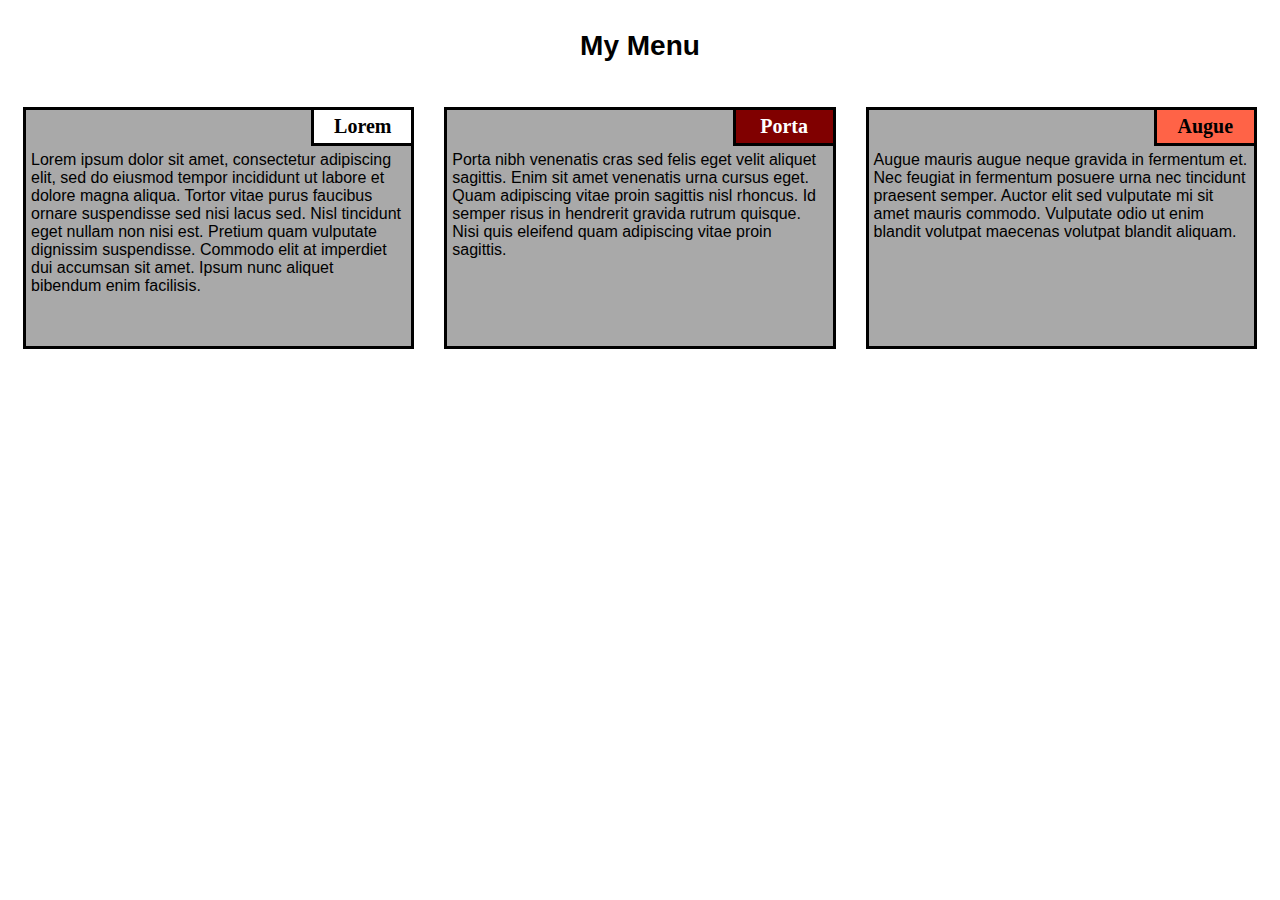
<file: Coursera-Module-2/index.html>
<!DOCTYPE html>
<html>
<head>
	<title>Coursera-Module-2</title>
	<meta charset="utf-8">
	<meta name="viewport" content="width=device-width, initial-scale=1">
	<link rel="stylesheet" type="text/css" href="css/style.css">
</head>
<body >
<h1>My Menu</h1>
	<section class="column-lg-4 colmn-md-6 colmn-sm-12">
		<div>
			<p class="sub1">Lorem</p>
			<p class="content">Lorem ipsum dolor sit amet, consectetur adipiscing elit, sed do eiusmod tempor incididunt ut labore et dolore magna aliqua. Tortor vitae purus faucibus ornare suspendisse sed nisi lacus sed. Nisl tincidunt eget nullam non nisi est. Pretium quam vulputate dignissim suspendisse. Commodo elit at imperdiet dui accumsan sit amet. Ipsum nunc aliquet bibendum enim facilisis.</p>
		</div>
	</section>
	<section class="column-lg-4 colmn-md-6 colmn-sm-12">
		<div>
			<p class="sub2">Porta</p>
			<p class="content">Porta nibh venenatis cras sed felis eget velit aliquet sagittis. Enim sit amet venenatis urna cursus eget. Quam adipiscing vitae proin sagittis nisl rhoncus. Id semper risus in hendrerit gravida rutrum quisque. Nisi quis eleifend quam adipiscing vitae proin sagittis.</p>
		</div>
	</section>
	<section class="column-lg-4 colmn-md-12 colmn-sm-12">
	<div>
		<p class="sub3">Augue</p>
			<p class="content">Augue mauris augue neque gravida in fermentum et. Nec feugiat in fermentum posuere urna nec tincidunt praesent semper. Auctor elit sed vulputate mi sit amet mauris commodo. Vulputate odio ut enim blandit volutpat maecenas volutpat blandit aliquam.</p>
	</div>
</body>
</html>
</file>
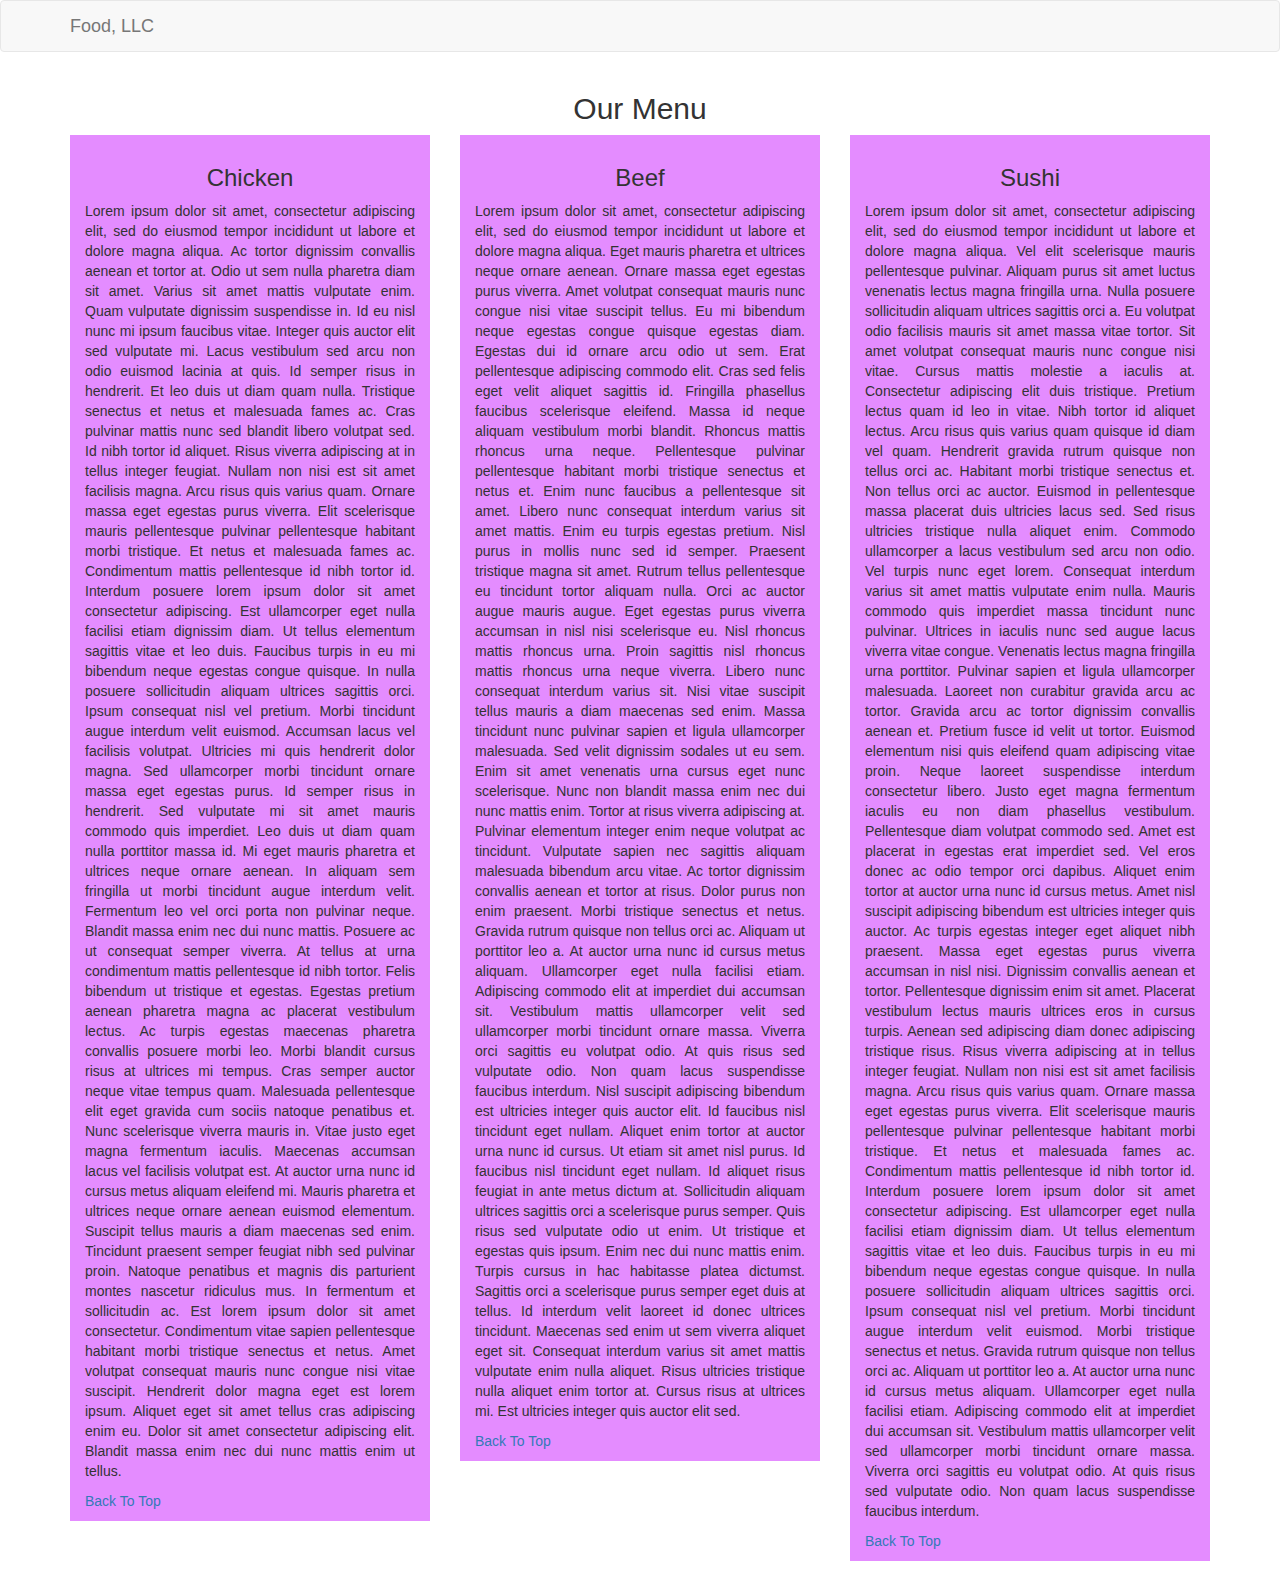
<file: Coursera-Module-3/index.html>
<!doctype html>
<html lang="en">
  <head>
    <meta charset="utf-8">
    <meta name="viewport" content="width=device-width, initial-scale=1">

    <title>Coursera Module 3</title>
    <link rel="stylesheet" href="css/bootstrap.min.css">
    <link rel="stylesheet" href="css/styles.css">
  </head>
<body>

 <header id="top">
    <nav id="header-nav" class="navbar navbar-default">
      <div class="container">
        <div class="navbar-header"> 
          <a class="navbar-brand" href="#">Food, LLC</a>

          <button type="button" class="navbar-toggle collapsed" data-toggle="collapse" data-target="#collapsable-nav" aria-expanded="false">
            <span class="sr-only">Toggle navigation</span>
            <span class="icon-bar"></span>
            <span class="icon-bar"></span>
            <span class="icon-bar"></span>
          </button>
        </div>
        
        <div id="collapsable-nav" class="collapse navbar-collapse">
           <ul id="nav-list" class="nav navbar-nav navbar-right">
            <li>
              <a href="#chicken">Chicken</a>
            </li>
            <li>
              <a href="#beef">Beef</a>
            </li>
            <li>
              <a href="#sushi">Sushi</a>
            </li>            
          </ul><!-- #nav-list -->
        </div><!-- .collapse .navbar-collapse -->
      </div><!-- .container -->
    </nav><!-- #header-nav -->
  </header>
  
  <div id="main-content" class="container">
	<h2 class="text-center">Our Menu</h2>
	<div class="row">
		<section id="chicken" class="col-md-4 col-lg-4 col-sm-6 col-xs-12">
		<div class="content-cell">
		<h3 class="text-center">Chicken</h3>
		<p>
		Lorem ipsum dolor sit amet, consectetur adipiscing elit, sed do eiusmod tempor incididunt ut labore et dolore magna aliqua. Ac tortor dignissim convallis aenean et tortor at. Odio ut sem nulla pharetra diam sit amet. Varius sit amet mattis vulputate enim. Quam vulputate dignissim suspendisse in. Id eu nisl nunc mi ipsum faucibus vitae. Integer quis auctor elit sed vulputate mi. Lacus vestibulum sed arcu non odio euismod lacinia at quis. Id semper risus in hendrerit. Et leo duis ut diam quam nulla. Tristique senectus et netus et malesuada fames ac. Cras pulvinar mattis nunc sed blandit libero volutpat sed. Id nibh tortor id aliquet.

		Risus viverra adipiscing at in tellus integer feugiat. Nullam non nisi est sit amet facilisis magna. Arcu risus quis varius quam. Ornare massa eget egestas purus viverra. Elit scelerisque mauris pellentesque pulvinar pellentesque habitant morbi tristique. Et netus et malesuada fames ac. Condimentum mattis pellentesque id nibh tortor id. Interdum posuere lorem ipsum dolor sit amet consectetur adipiscing. Est ullamcorper eget nulla facilisi etiam dignissim diam. Ut tellus elementum sagittis vitae et leo duis. Faucibus turpis in eu mi bibendum neque egestas congue quisque. In nulla posuere sollicitudin aliquam ultrices sagittis orci. Ipsum consequat nisl vel pretium. Morbi tincidunt augue interdum velit euismod.

		Accumsan lacus vel facilisis volutpat. Ultricies mi quis hendrerit dolor magna. Sed ullamcorper morbi tincidunt ornare massa eget egestas purus. Id semper risus in hendrerit. Sed vulputate mi sit amet mauris commodo quis imperdiet. Leo duis ut diam quam nulla porttitor massa id. Mi eget mauris pharetra et ultrices neque ornare aenean. In aliquam sem fringilla ut morbi tincidunt augue interdum velit. Fermentum leo vel orci porta non pulvinar neque. Blandit massa enim nec dui nunc mattis. Posuere ac ut consequat semper viverra. At tellus at urna condimentum mattis pellentesque id nibh tortor. Felis bibendum ut tristique et egestas. Egestas pretium aenean pharetra magna ac placerat vestibulum lectus. Ac turpis egestas maecenas pharetra convallis posuere morbi leo. Morbi blandit cursus risus at ultrices mi tempus. Cras semper auctor neque vitae tempus quam. Malesuada pellentesque elit eget gravida cum sociis natoque penatibus et. Nunc scelerisque viverra mauris in.

		Vitae justo eget magna fermentum iaculis. Maecenas accumsan lacus vel facilisis volutpat est. At auctor urna nunc id cursus metus aliquam eleifend mi. Mauris pharetra et ultrices neque ornare aenean euismod elementum. Suscipit tellus mauris a diam maecenas sed enim. Tincidunt praesent semper feugiat nibh sed pulvinar proin. Natoque penatibus et magnis dis parturient montes nascetur ridiculus mus. In fermentum et sollicitudin ac. Est lorem ipsum dolor sit amet consectetur. Condimentum vitae sapien pellentesque habitant morbi tristique senectus et netus. Amet volutpat consequat mauris nunc congue nisi vitae suscipit. Hendrerit dolor magna eget est lorem ipsum. Aliquet eget sit amet tellus cras adipiscing enim eu. Dolor sit amet consectetur adipiscing elit. Blandit massa enim nec dui nunc mattis enim ut tellus.
		</p>
		<a href="#top">Back To Top</a>
		</div>
		</section> <!-- Chicken -->
		
		<section id="beef" class="col-md-4 col-lg-4 col-sm-6 col-xs-12">
		<div class="content-cell">
		<h3 class="text-center">Beef</h3>
		<p>
		Lorem ipsum dolor sit amet, consectetur adipiscing elit, sed do eiusmod tempor incididunt ut labore et dolore magna aliqua. Eget mauris pharetra et ultrices neque ornare aenean. Ornare massa eget egestas purus viverra. Amet volutpat consequat mauris nunc congue nisi vitae suscipit tellus. Eu mi bibendum neque egestas congue quisque egestas diam. Egestas dui id ornare arcu odio ut sem. Erat pellentesque adipiscing commodo elit. Cras sed felis eget velit aliquet sagittis id. Fringilla phasellus faucibus scelerisque eleifend. Massa id neque aliquam vestibulum morbi blandit. Rhoncus mattis rhoncus urna neque. Pellentesque pulvinar pellentesque habitant morbi tristique senectus et netus et. Enim nunc faucibus a pellentesque sit amet. Libero nunc consequat interdum varius sit amet mattis. Enim eu turpis egestas pretium. Nisl purus in mollis nunc sed id semper. Praesent tristique magna sit amet. Rutrum tellus pellentesque eu tincidunt tortor aliquam nulla.

		Orci ac auctor augue mauris augue. Eget egestas purus viverra accumsan in nisl nisi scelerisque eu. Nisl rhoncus mattis rhoncus urna. Proin sagittis nisl rhoncus mattis rhoncus urna neque viverra. Libero nunc consequat interdum varius sit. Nisi vitae suscipit tellus mauris a diam maecenas sed enim. Massa tincidunt nunc pulvinar sapien et ligula ullamcorper malesuada. Sed velit dignissim sodales ut eu sem. Enim sit amet venenatis urna cursus eget nunc scelerisque. Nunc non blandit massa enim nec dui nunc mattis enim. Tortor at risus viverra adipiscing at. Pulvinar elementum integer enim neque volutpat ac tincidunt. Vulputate sapien nec sagittis aliquam malesuada bibendum arcu vitae. Ac tortor dignissim convallis aenean et tortor at risus. Dolor purus non enim praesent.

		Morbi tristique senectus et netus. Gravida rutrum quisque non tellus orci ac. Aliquam ut porttitor leo a. At auctor urna nunc id cursus metus aliquam. Ullamcorper eget nulla facilisi etiam. Adipiscing commodo elit at imperdiet dui accumsan sit. Vestibulum mattis ullamcorper velit sed ullamcorper morbi tincidunt ornare massa. Viverra orci sagittis eu volutpat odio. At quis risus sed vulputate odio. Non quam lacus suspendisse faucibus interdum.

		Nisl suscipit adipiscing bibendum est ultricies integer quis auctor elit. Id faucibus nisl tincidunt eget nullam. Aliquet enim tortor at auctor urna nunc id cursus. Ut etiam sit amet nisl purus. Id faucibus nisl tincidunt eget nullam. Id aliquet risus feugiat in ante metus dictum at. Sollicitudin aliquam ultrices sagittis orci a scelerisque purus semper. Quis risus sed vulputate odio ut enim. Ut tristique et egestas quis ipsum. Enim nec dui nunc mattis enim. Turpis cursus in hac habitasse platea dictumst. Sagittis orci a scelerisque purus semper eget duis at tellus. Id interdum velit laoreet id donec ultrices tincidunt. Maecenas sed enim ut sem viverra aliquet eget sit. Consequat interdum varius sit amet mattis vulputate enim nulla aliquet. Risus ultricies tristique nulla aliquet enim tortor at. Cursus risus at ultrices mi. Est ultricies integer quis auctor elit sed.
		</p>
		<a href="#top">Back To Top</a>
		</div>
		</section> <!-- Beef -->
		
		<section id="sushi" class="col-md-4 col-lg-4 col-sm-12 col-xs-12">
		<div class="content-cell">
		<h3 class="text-center">Sushi</h3>
		<p>
		Lorem ipsum dolor sit amet, consectetur adipiscing elit, sed do eiusmod tempor incididunt ut labore et dolore magna aliqua. Vel elit scelerisque mauris pellentesque pulvinar. Aliquam purus sit amet luctus venenatis lectus magna fringilla urna. Nulla posuere sollicitudin aliquam ultrices sagittis orci a. Eu volutpat odio facilisis mauris sit amet massa vitae tortor. Sit amet volutpat consequat mauris nunc congue nisi vitae. Cursus mattis molestie a iaculis at. Consectetur adipiscing elit duis tristique. Pretium lectus quam id leo in vitae. Nibh tortor id aliquet lectus.

		Arcu risus quis varius quam quisque id diam vel quam. Hendrerit gravida rutrum quisque non tellus orci ac. Habitant morbi tristique senectus et. Non tellus orci ac auctor. Euismod in pellentesque massa placerat duis ultricies lacus sed. Sed risus ultricies tristique nulla aliquet enim. Commodo ullamcorper a lacus vestibulum sed arcu non odio. Vel turpis nunc eget lorem. Consequat interdum varius sit amet mattis vulputate enim nulla. Mauris commodo quis imperdiet massa tincidunt nunc pulvinar. Ultrices in iaculis nunc sed augue lacus viverra vitae congue. Venenatis lectus magna fringilla urna porttitor. Pulvinar sapien et ligula ullamcorper malesuada. Laoreet non curabitur gravida arcu ac tortor. Gravida arcu ac tortor dignissim convallis aenean et. Pretium fusce id velit ut tortor. Euismod elementum nisi quis eleifend quam adipiscing vitae proin.

		Neque laoreet suspendisse interdum consectetur libero. Justo eget magna fermentum iaculis eu non diam phasellus vestibulum. Pellentesque diam volutpat commodo sed. Amet est placerat in egestas erat imperdiet sed. Vel eros donec ac odio tempor orci dapibus. Aliquet enim tortor at auctor urna nunc id cursus metus. Amet nisl suscipit adipiscing bibendum est ultricies integer quis auctor. Ac turpis egestas integer eget aliquet nibh praesent. Massa eget egestas purus viverra accumsan in nisl nisi. Dignissim convallis aenean et tortor. Pellentesque dignissim enim sit amet. Placerat vestibulum lectus mauris ultrices eros in cursus turpis. Aenean sed adipiscing diam donec adipiscing tristique risus.

		Risus viverra adipiscing at in tellus integer feugiat. Nullam non nisi est sit amet facilisis magna. Arcu risus quis varius quam. Ornare massa eget egestas purus viverra. Elit scelerisque mauris pellentesque pulvinar pellentesque habitant morbi tristique. Et netus et malesuada fames ac. Condimentum mattis pellentesque id nibh tortor id. Interdum posuere lorem ipsum dolor sit amet consectetur adipiscing. Est ullamcorper eget nulla facilisi etiam dignissim diam. Ut tellus elementum sagittis vitae et leo duis. Faucibus turpis in eu mi bibendum neque egestas congue quisque. In nulla posuere sollicitudin aliquam ultrices sagittis orci. Ipsum consequat nisl vel pretium. Morbi tincidunt augue interdum velit euismod.

		Morbi tristique senectus et netus. Gravida rutrum quisque non tellus orci ac. Aliquam ut porttitor leo a. At auctor urna nunc id cursus metus aliquam. Ullamcorper eget nulla facilisi etiam. Adipiscing commodo elit at imperdiet dui accumsan sit. Vestibulum mattis ullamcorper velit sed ullamcorper morbi tincidunt ornare massa. Viverra orci sagittis eu volutpat odio. At quis risus sed vulputate odio. Non quam lacus suspendisse faucibus interdum.
		</p>
		<a href="#top">Back To Top</a>
		</div>
		</section> <!-- Sushi -->
	</div> <!-- .row -->  
  </div> <!-- #main-content -->

  <!-- jQuery (Bootstrap JS plugins depend on it) -->
  <script src="js/jquery-1.11.3.min.js"></script>
  <script src="js/bootstrap.min.js"></script>
</body>
</html>
</file>
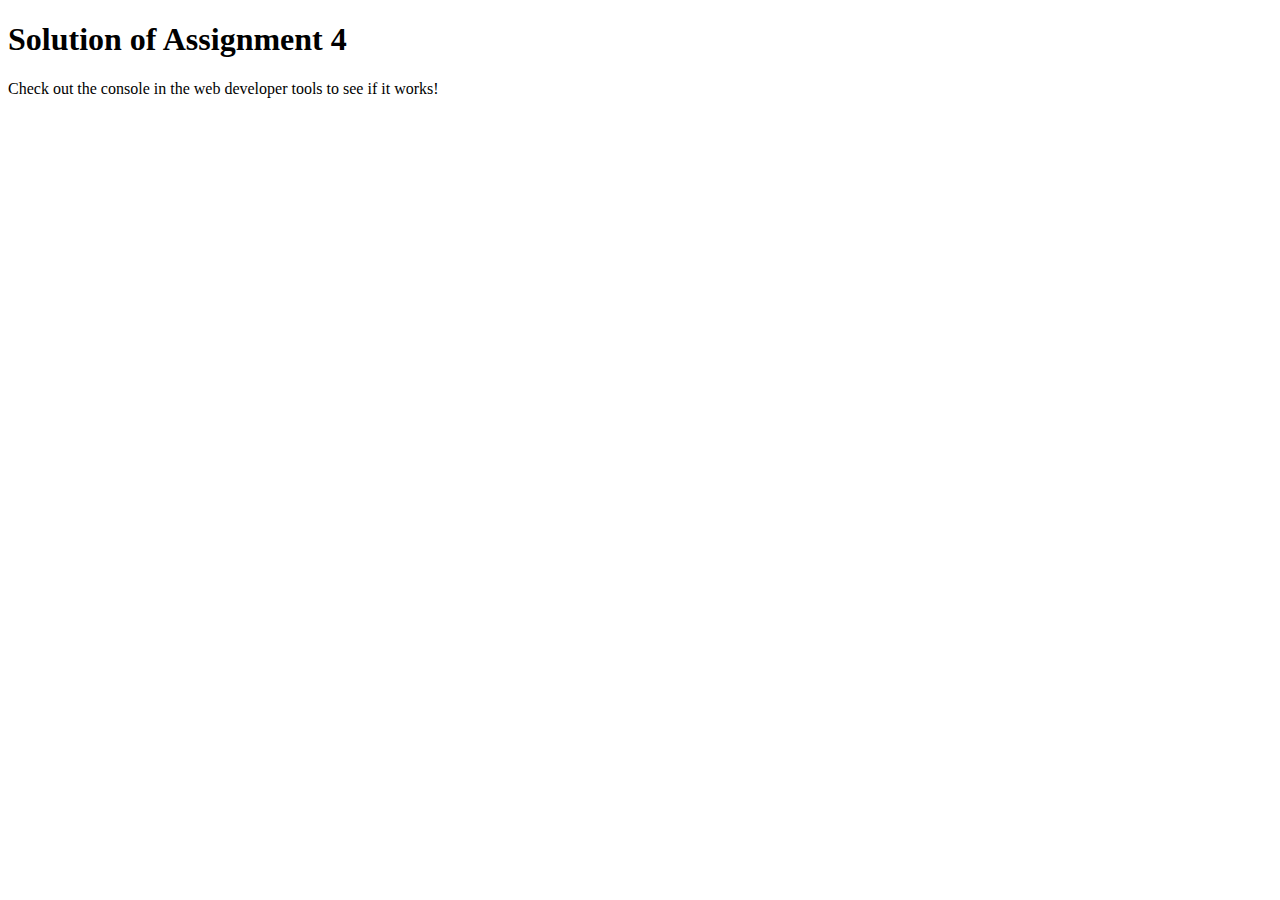
<file: Coursera-Module-4/index.html>
<!DOCTYPE html>
<html>

<head>
    <meta charset="utf-8">
    <title>Assignment Solution for Module 4</title>
    <script src="SpeakHello.js"></script>
    <script src="SpeakGoodBye.js"></script>
    <script src="script.js"></script>
</head>

<body>
    <h1>Solution of Assignment 4</h1>
    <p>Check out the console in the web developer tools to see if it works!</p>
</body>

</html>
</file>
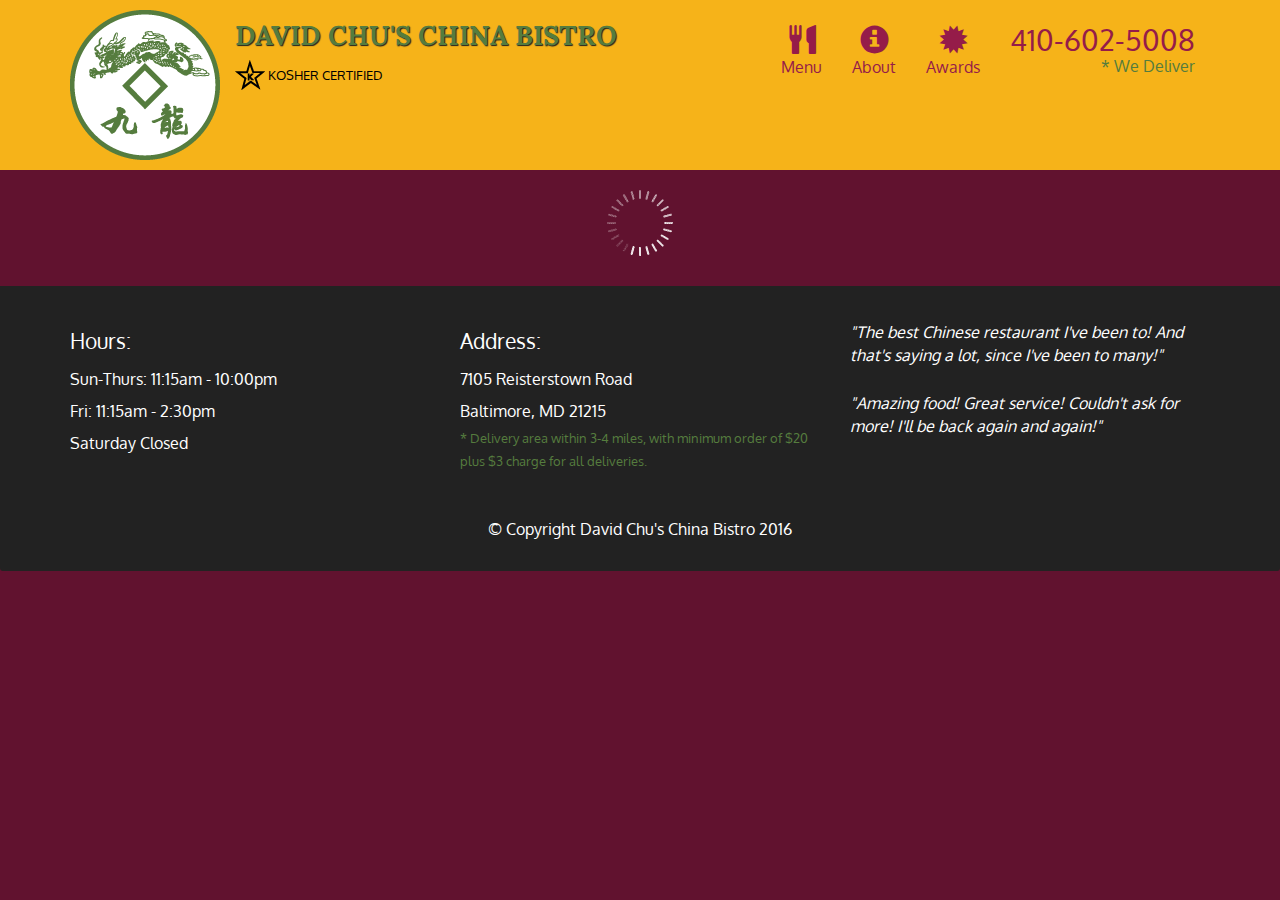
<file: Coursera-Module-5/index.html>
<!doctype html>
<html lang="en">
  <head>
    <meta charset="utf-8">
    <meta http-equiv="X-UA-Compatible" content="IE=edge">
    <meta name="viewport" content="width=device-width, initial-scale=1">
    <title>David Chu's China Bistro</title>
    <link rel="stylesheet" href="css/bootstrap.min.css">
    <link rel="stylesheet" href="css/styles.css">
    <link href='https://fonts.googleapis.com/css?family=Oxygen:400,300,700' rel='stylesheet' type='text/css'>
    <link href='https://fonts.googleapis.com/css?family=Lora' rel='stylesheet' type='text/css'>
  </head>
<body>
  <header>
    <nav id="header-nav" class="navbar navbar-default">
      <div class="container">
        <div class="navbar-header">
          <a href="index.html" class="pull-left visible-md visible-lg">
            <div id="logo-img" alt="Logo image"></div>
          </a>

          <div class="navbar-brand">
            <a href="index.html"><h1>David Chu's China Bistro</h1></a>
            <p>
              <img src="images/star-k-logo.png" alt="Kosher certification">
              <span>Kosher Certified</span>
            </p>
          </div>

          <button id="navbarToggle" type="button" class="navbar-toggle collapsed" data-toggle="collapse" data-target="#collapsable-nav" aria-expanded="false">
            <span class="sr-only">Toggle navigation</span>
            <span class="icon-bar"></span>
            <span class="icon-bar"></span>
            <span class="icon-bar"></span>
          </button>
        </div>
        
        <div id="collapsable-nav" class="collapse navbar-collapse">
           <ul id="nav-list" class="nav navbar-nav navbar-right">
            <li id="navHomeButton" class="visible-xs active">
              <a href="index.html">
                <span class="glyphicon glyphicon-home"></span> Home</a>
            </li>
            <li id="navMenuButton">
              <a href="#" onclick="$dc.loadMenuCategories();">
                <span class="glyphicon glyphicon-cutlery"></span><br class="hidden-xs"> Menu</a>
            </li>
            <li>
              <a href="#">
                <span class="glyphicon glyphicon-info-sign"></span><br class="hidden-xs"> About</a>
            </li>
            <li>
              <a href="#">
                <span class="glyphicon glyphicon-certificate"></span><br class="hidden-xs"> Awards</a>
            </li>
            <li id="phone" class="hidden-xs">
              <a href="tel:410-602-5008">
                <span>410-602-5008</span></a><div>* We Deliver</div>
            </li>
          </ul><!-- #nav-list -->
        </div><!-- .collapse .navbar-collapse -->
      </div><!-- .container -->
    </nav><!-- #header-nav -->
  </header>

  <div id="call-btn" class="visible-xs">
    <a class="btn" href="tel:410-602-5008">
    <span class="glyphicon glyphicon-earphone"></span>
    410-602-5008
    </a>
  </div>
  <div id="xs-deliver" class="text-center visible-xs">* We Deliver</div>

  <div id="main-content" class="container"></div>

  <footer class="panel-footer">
    <div class="container">
      <div class="row">
        <section id="hours" class="col-sm-4">
          <span>Hours:</span><br>
          Sun-Thurs: 11:15am - 10:00pm<br>
          Fri: 11:15am - 2:30pm<br>
          Saturday Closed
          <hr class="visible-xs">
        </section>
        <section id="address" class="col-sm-4">
          <span>Address:</span><br>
          7105 Reisterstown Road<br>
          Baltimore, MD 21215
          <p>* Delivery area within 3-4 miles, with minimum order of $20 plus $3 charge for all deliveries.</p>
          <hr class="visible-xs">
        </section>
        <section id="testimonials" class="col-sm-4">
          <p>"The best Chinese restaurant I've been to! And that's saying a lot, since I've been to many!"</p>
          <p>"Amazing food! Great service! Couldn't ask for more! I'll be back again and again!"</p>
        </section>
      </div>
      <div class="text-center">&copy; Copyright David Chu's China Bistro 2016</div>
    </div>
  </footer>

  <!-- jQuery (Bootstrap JS plugins depend on it) -->
  <script src="js/jquery-2.1.4.min.js"></script>
  <script src="js/bootstrap.min.js"></script>
  <script src="js/ajax-utils.js"></script>
  <script src="js/script.js"></script>
</body>
</html>
</file>
<file: Coursera-Module-2/css/style.css>
* {
	box-sizing: border-box;
}
body {
	background-color: white;
}
	h1 {
		margin: 30px;
		text-align: center;
		font-family: Arial, Helvetica, sans-serif;
		font-weight: bold;
		font-size: 175%;
	}
	section {
		position: relative;
		padding: 15px;
		width: 100%;
	}
	p {
		position: relative;
		clear: right;
	}
	div {
		position: relative;
		background-color: rgb(169,169,169);
		border: 3px solid black;
		width: 100%;
		margin-left: auto;
		margin-right: auto;
		margin-bottom: auto;
	}
	.sub1 {
		float: right;
		width: 100px;
		padding: 5px;
		margin: 0px;
		border-left: 3px solid black;
		border-bottom: 3px solid black;
		text-align: center;
		font-size: 125%;
		font-weight: bold;
		background-color: white;
		
	}
	.sub2 {
		float: right;
		color: white;
		width: 100px;
		padding: 5px;
		margin: 0px;
		border-left: 3px solid black;
		border-bottom: 3px solid black;
		text-align: center;
		font-size: 125%;
		font-weight: bold;
		background-color: maroon;
		
	}
	.sub3 {
		color: black;
		float: right;
		width: 100px;
		padding: 5px;
		margin: 0px;
		border-left: 3px solid black;
		border-bottom: 3px solid black;
		text-align: center;
		font-size: 125%;
		font-weight: bold;
		background-color: tomato;
		
	}
	.content {
		padding: 5px;
		border: none;
		background-color: rgb(169,169,169);
		font-family: Arial, Helvetica, sans-serif;
		color: black;
		margin: 0px;
		height: 200px;
		overflow: auto;
	}
	
	.row {
		width: 90%;
	}
	@media (min-width: 992px){
		.column-lg-4 {
			float: left;
			width: 33.33%;
		}
	}
	
	@media (min-width: 768px) and (max-width: 991px){
		.colmn-md-6 {
			float: left;
			width: 50%;
			margin-left: auto;
			margin-right: auto;
		}
		.colmn-md-12 {
			float: left;
			width: 100%;
			margin-left: auto;
			margin-right: auto;
		}
	}

	@media (max-width: 767px){
		.colmn-sm-12 {
			float: left;
			width: 100%;
		}
	}
</file>
<file: Coursera-Module-3/css/styles.css>
div > p {
	text-align: justify;
}

.content-cell {
	background-color: #E48CFF;
	margin-bottom: 15px;
	padding: 10px 15px;
}

.content-cell h2 {
	margin-top: -5px;
}

/* Not XS screen */
@media (min-width:768px){
	#collapsable-nav {
		visibility: hidden;
	}
}

/* XS screen */
@media (max-width:767px){
	
	.navbar-brand {
		margin-left: 15px;
	}
	
	.content-cell {
		margin-left: 15px;
		margin-right: 15px;
	}
	
	#collapsable-nav {
		background-color: #BBEABB;
	}
	
	#nav-list {		
		margin-bottom: 1px;
		margin-top: 0px;
	}
	
	#nav-list li{
		text-align: center;
		border: 1px solid #559955;
		margin-bottom:-1px;
	}
	#nav-list li:hover{
		font-weight: bold;
		background-color: #BBDDBB;
	}
}
</file>
<file: Coursera-Module-5/css/styles.css>
body {
  font-size: 16px;
  color: #fff;
  background-color: #61122f;
  font-family: 'Oxygen', sans-serif;
}

/** HEADER **/
#header-nav {
  background-color: #f6b319;
  border-radius: 0;
  border: 0;
}

#logo-img {
  background: url('../images/restaurant-logo_large.png') no-repeat;
  width: 150px;
  height: 150px;
  margin: 10px 15px 10px 0;
}

.navbar-brand {
  padding-top: 25px;
}
.navbar-brand h1 { /* Restaurant name */
  font-family: 'Lora', serif;
  color: #557c3e;
  font-size: 1.5em;
  text-transform: uppercase;
  font-weight: bold;
  text-shadow: 1px 1px 1px #222;
  margin-top: 0;
  margin-bottom: 0;
  line-height: .75;
}
.navbar-brand a:hover, .navbar-brand a:focus {
  text-decoration: none;
}
.navbar-brand p { /* Kosher cert */
  color: #000;
  text-transform: uppercase;
  font-size: .7em;
  margin-top: 15px;
}
.navbar-brand p span { /* Star-K */
  vertical-align: middle;
}

#nav-list {
  margin-top: 10px;
}
#nav-list a {
  color: #951C49;
  text-align: center;
}
#nav-list a:hover {
  background: #E7E7E7;
}
#nav-list a span {
  font-size: 1.8em;
}

#phone {
  margin-top: 5px;
}
#phone a { /* Phone number */
  text-align: right;
  padding-bottom: 0;
}
#phone div { /* We Deliver */
  color: #557c3e;
  text-align: right;
  padding-right: 15px;
}

.navbar-header button.navbar-toggle, .navbar-header .icon-bar {
  border: 1px solid #61122f;
}
.navbar-header button.navbar-toggle {
  clear: both;
  margin-top: -30px;
}
/* END HEADER */

/* FOOTER */
.panel-footer {
  margin-top: 30px;
  padding-top: 35px;
  padding-bottom: 30px;
  background-color: #222;
  border-top: 0;
}
.panel-footer div.row {
  margin-bottom: 35px;
}
#hours, #address {
  line-height: 2;
}
#hours > span, #address > span {
  font-size: 1.3em;
}
#address p {
  color: #557c3e;
  font-size: .8em;
  line-height: 1.8;
}
#testimonials {
  font-style: italic;
}
#testimonials p:nth-child(2) {
  margin-top: 25px;
}
/* END FOOTER */



/* HOME PAGE */
.container .jumbotron {
  box-shadow: 0 0 50px #3F0C1F;
  border: 2px solid #3F0C1F;
}

#menu-tile, #specials-tile, #map-tile {
  height: 250px;
  width: 100%;
  margin-bottom: 15px;
  position: relative;
  border: 2px solid #3F0C1F;
  overflow: hidden;
}
#menu-tile:hover, #specials-tile:hover, #map-tile:hover {
  box-shadow: 0 0px 10px 1px #cccccc;
}
#menu-tile {
  background: url('../images/menu-tile.jpg') no-repeat;
  background-position: center;
}
#specials-tile {
  background: url('../images/specials-tile.jpg') no-repeat;
  background-position: center;
}
#menu-tile span, #specials-tile span, #map-tile span {
  position: absolute;
  bottom: 0;
  right: 0;
  width: 100%;
  text-align: center;
  font-size: 1.6em;
  text-transform: uppercase;
  background-color: #000;
  color: #fff;
  opacity: .8;
}
/* END HOME PAGE */

/* MENU CATEGORIES PAGE */
.category-tile { 
  position: relative;
  border: 2px solid #3F0C1F;
  overflow: hidden;
  width: 200px;
  height: 200px;
  margin: 0 auto 15px;
}
.category-tile span {
  position: absolute;
  bottom: 0;
  right: 0;
  width: 100%;
  text-align: center;
  font-size: 1.2em;
  text-transform: uppercase;
  background-color: #000;
  color: #fff;
  opacity: .8;
}
.category-tile:hover {
  box-shadow: 0 1px 5px 1px #cccccc;
}

#menu-categories-title + div {
  margin-bottom: 50px;
}
/* END MENU CATEGORIES PAGE */

/* SINGLE CATEGORY PAGE */
.menu-item-tile {
  margin-bottom: 25px;
}
.menu-item-tile hr {
  width: 80%;
}
.menu-item-tile .menu-item-price {
  font-size: 1.1em;
  text-align: right;
  margin-top: -15px;
  margin-right: -15px;
}
.menu-item-tile .menu-item-price span {
  font-size: .6em;
}
.menu-item-photo {
  position: relative;
  border: 2px solid #3F0C1F; 
  overflow: hidden;
  padding: 0;
  margin-right: -15px;
  margin-left: auto;
  margin-bottom: 20px;
  max-width: 250px;
}
.menu-item-photo div {
  position: absolute;
  bottom: 0;
  right: 0;
  width: 80px;
  background-color: #557c3e;
  text-align: center;
}
.menu-item-description {
  padding-right: 30px;
}
h3.menu-item-title {
  margin: 0 0 10px;
}
.menu-item-details {
  font-size: .9em;
  font-style: italic;
}
/* END SINGLE CATEGORY PAGE */


/********** Large devices only **********/
@media (min-width: 1200px) {
  .container .jumbotron {
    background: url('../images/jumbotron_1200.jpg') no-repeat;
    height: 675px;
  }
}

/********** Medium devices only **********/
@media (min-width: 992px) and (max-width: 1199px) {
  /* Header */
  #logo-img {
    background: url('../images/restaurant-logo_medium.png') no-repeat;
    width: 100px;
    height: 100px;
    margin: 5px 5px 5px 0;
  }
  /* End Header */

  /* Home Page */
  .container .jumbotron {
    background: url('../images/jumbotron_992.jpg') no-repeat;
    height: 558px;
  }
  /* End Home Page */
}

/********** Small devices only **********/
@media (min-width: 768px) and (max-width: 991px) {
  /* Home Page */
  .container .jumbotron {
    background: url('../images/jumbotron_768.jpg') no-repeat;
    height: 432px;
  }
  /* End Home Page */
}

/********** Extra small devices only **********/
@media (max-width: 767px) {
  /* Header */
  .navbar-brand {
    padding-top: 10px;
    height: 80px;
  }
  .navbar-brand h1 { /* Restaurant name */
    padding-top: 10px;
    font-size: 5vw; /* 1vw = 1% of viewport width */
  }
  .navbar-brand p { /* Kosher cert */
    font-size: .6em;
    margin-top: 12px;
  }
  .navbar-brand p img { /* Star-K */
    height: 20px;
  }

  #collapsable-nav a { /* Collapsed nav menu text */
    font-size: 1.2em;
  }
  #collapsable-nav a span { /* Collapsed nav menu glyph */
    font-size: 1em;
    margin-right: 5px;
  }

  #call-btn > a {
    font-size: 1.5em;
    display: block;
    margin: 0 20px;
    padding: 10px;
    border: 2px solid #fff;
    background-color: #f6b319;
    color: #951c49;
  }
  #xs-deliver {
    margin-top: 5px;
    font-size: .7em;
    letter-spacing: .1em;
    text-transform: uppercase;
  }
  /* End Header */

  /* Footer */
  .panel-footer section {
    margin-bottom: 30px;
    text-align: center;
  }
  .panel-footer section:nth-child(3) {
    margin-bottom: 0; /* margin already exists on the whole row */
  }
  .panel-footer section hr {
    width: 50%;
  }
  /* End Footer */

  /* Home Page */
  .container .jumbotron {
    margin-top: 30px;
    padding: 0;
  }
  #menu-tile, #specials-tile {
    width: 360px;
    margin: 0 auto 15px;
  }

  .menu-item-photo {
    margin-right: auto;
  }
  .menu-item-tile .menu-item-price {
    text-align: center;
  }
  .menu-item-description {
    text-align: center;;
  }
}


/********** Super extra small devices Only :-) (e.g., iPhone 4) **********/
@media (max-width: 479px) {
  /* Header */
  .navbar-brand h1 { /* Restaurant name */
    padding-top: 5px;
    font-size: 6vw;
  }
  /* End Header */
  
  /* Home page */
  #menu-tile, #specials-tile {
    width: 280px;
    margin: 0 auto 15px;
  }

  .col-xxs-12 {
    position: relative;
    min-height: 1px;
    padding-right: 15px;
    padding-left: 15px;
    float: left;
    width: 100%;
  }
}
</file>
